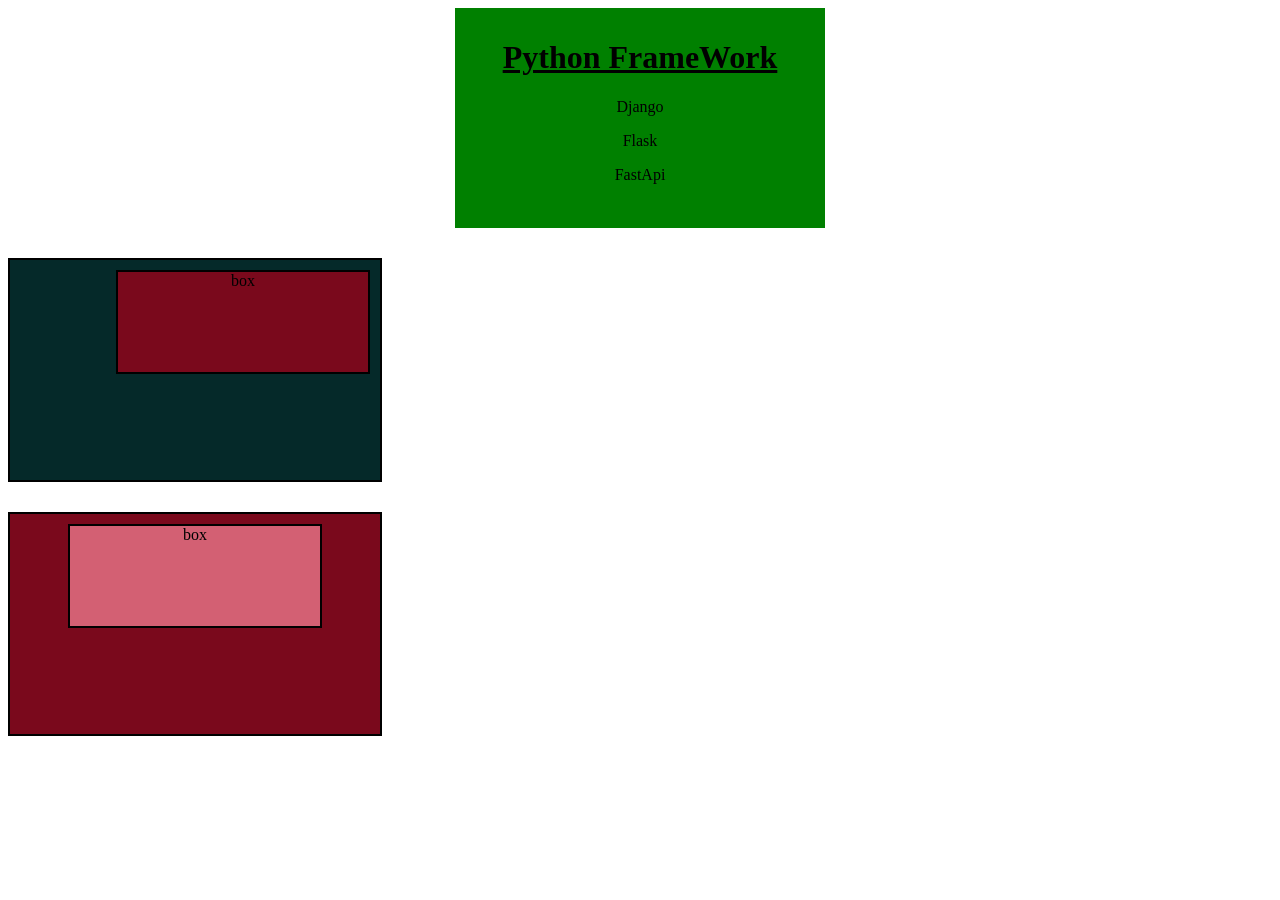
<file: box/index.html>
<!DOCTYPE html>
<html lang="en">
<head>
    <meta charset="UTF-8">
    <meta name="viewport" content="width=device-width, initial-scale=1.0">
    <title>Document</title>
    <link rel="stylesheet" href="./style.css">
</head>
<body>
    <div class="card1">
        <h1 class="card-heading">Python FrameWork</h1>
        <div class="card-body">
            <p>Django</p>
            <p>Flask</p>
            <p>FastApi</p>
        </div>
    </div>

    <div class="card2">
         <div class="box1">box</div>
    </div>

    <div class="card3">
        <div class="box2">box</div>
    </div>

</body>
</html>
</file>
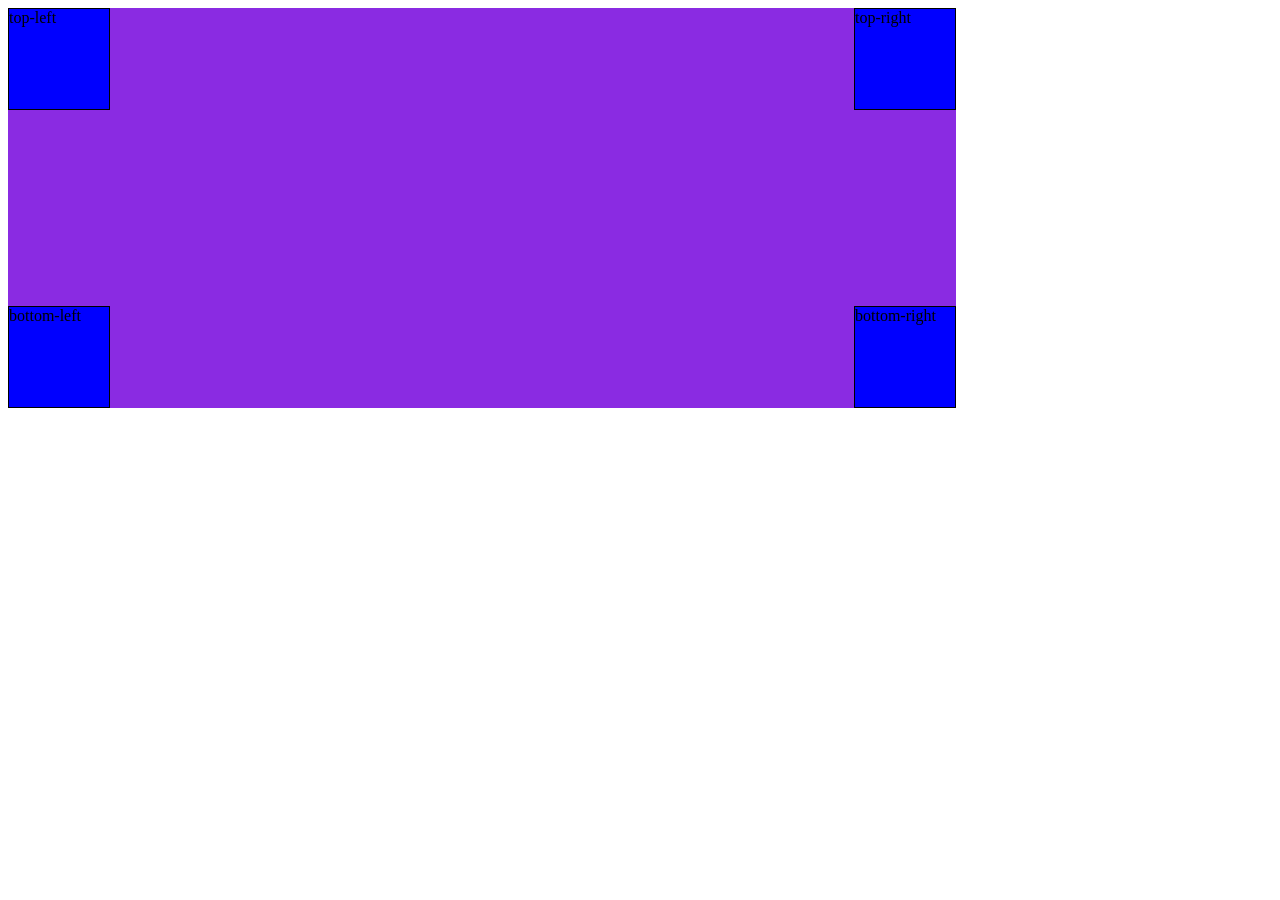
<file: css_position_task2/index.html>
<!DOCTYPE html>
<html lang="en">
<head>
    <meta charset="UTF-8">
    <meta name="viewport" content="width=device-width, initial-scale=1.0">
    <title>Document</title>
    <link rel="stylesheet" href="style.css">
</head>
<body>
    <div class="parent">
        <div class="child">top-left</div>
        <div class="child">top-right</div>
        <div class="child">bottom-left</div>
        <div class="child">bottom-right</div>
    </div>
    
</body>
</html>
</file>
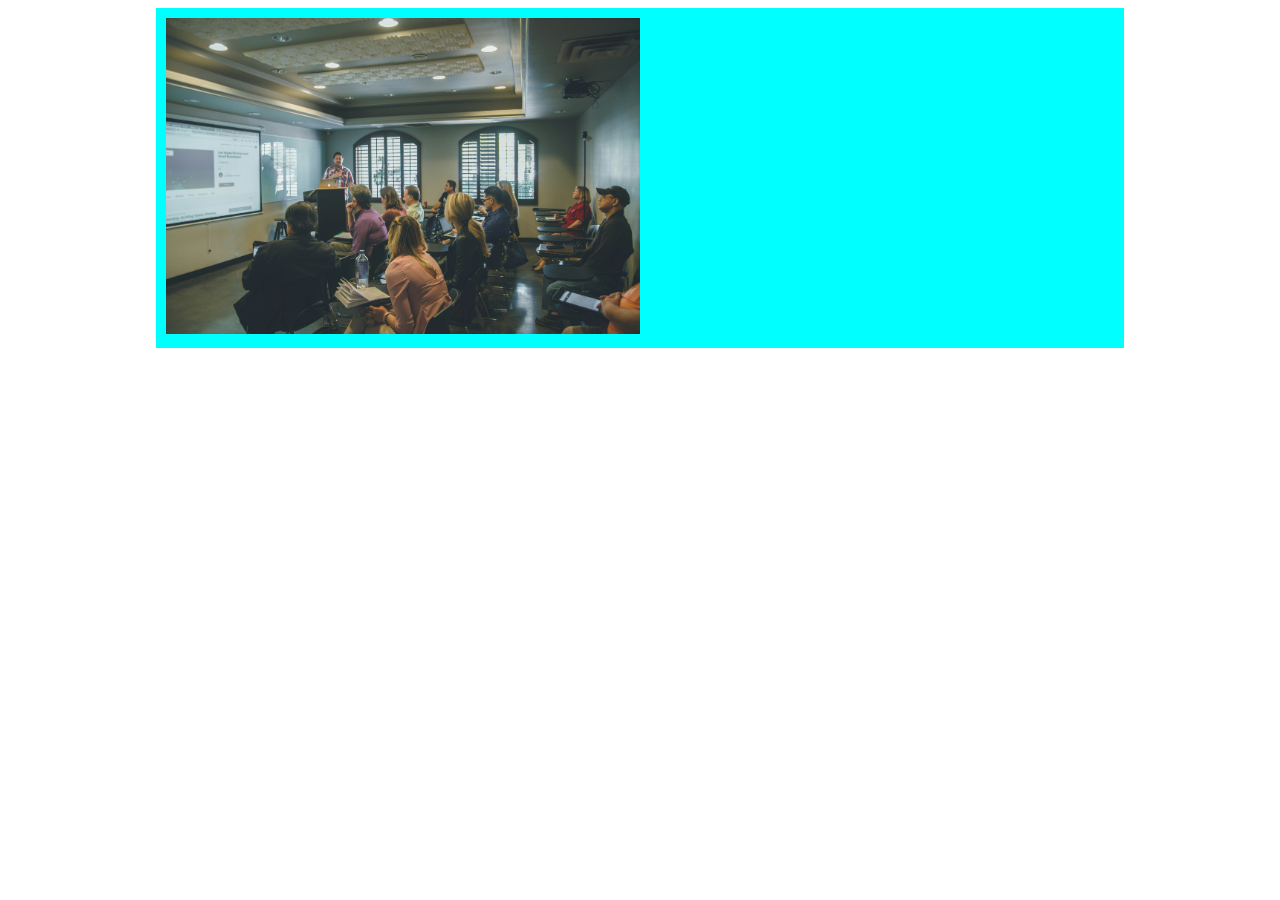
<file: css_tasks/index.html>
<!DOCTYPE html>
<html lang="en">
<head>
    <meta charset="UTF-8">
    <meta name="viewport" content="width=device-width, initial-scale=1.0">
    <title>Document</title>
    <link rel="stylesheet" href="style.css">
</head>
<body>
    <div class="card">
        <img class="card-image" src="./images/quilia-1-aA2Fadydc-unsplash.jpg" alt="">
    </div>
</body>
</html>
</file>
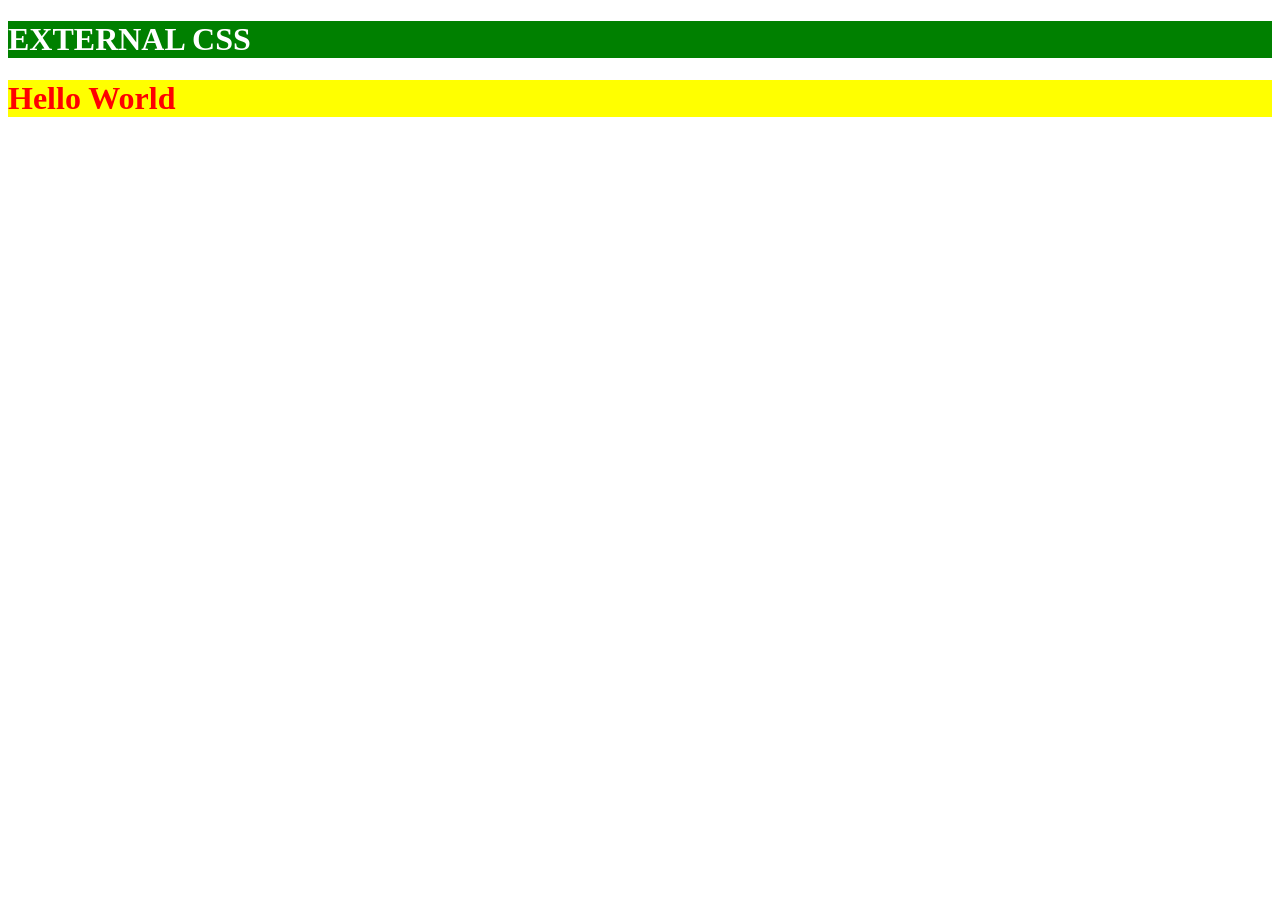
<file: external_css/index.html>
<!DOCTYPE html>
<html lang="en">
<head>
    <meta charset="UTF-8">
    <meta name="viewport" content="width=device-width, initial-scale=1.0">
    <title>Document</title>
    <link rel="stylesheet" href="./style.css">
</head>
<body>
    <h1 class="bg-success text-white">EXTERNAL CSS</h1>
    <h1 class="bg-warning text-danger">Hello World</h1>
</body>
</html>
</file>
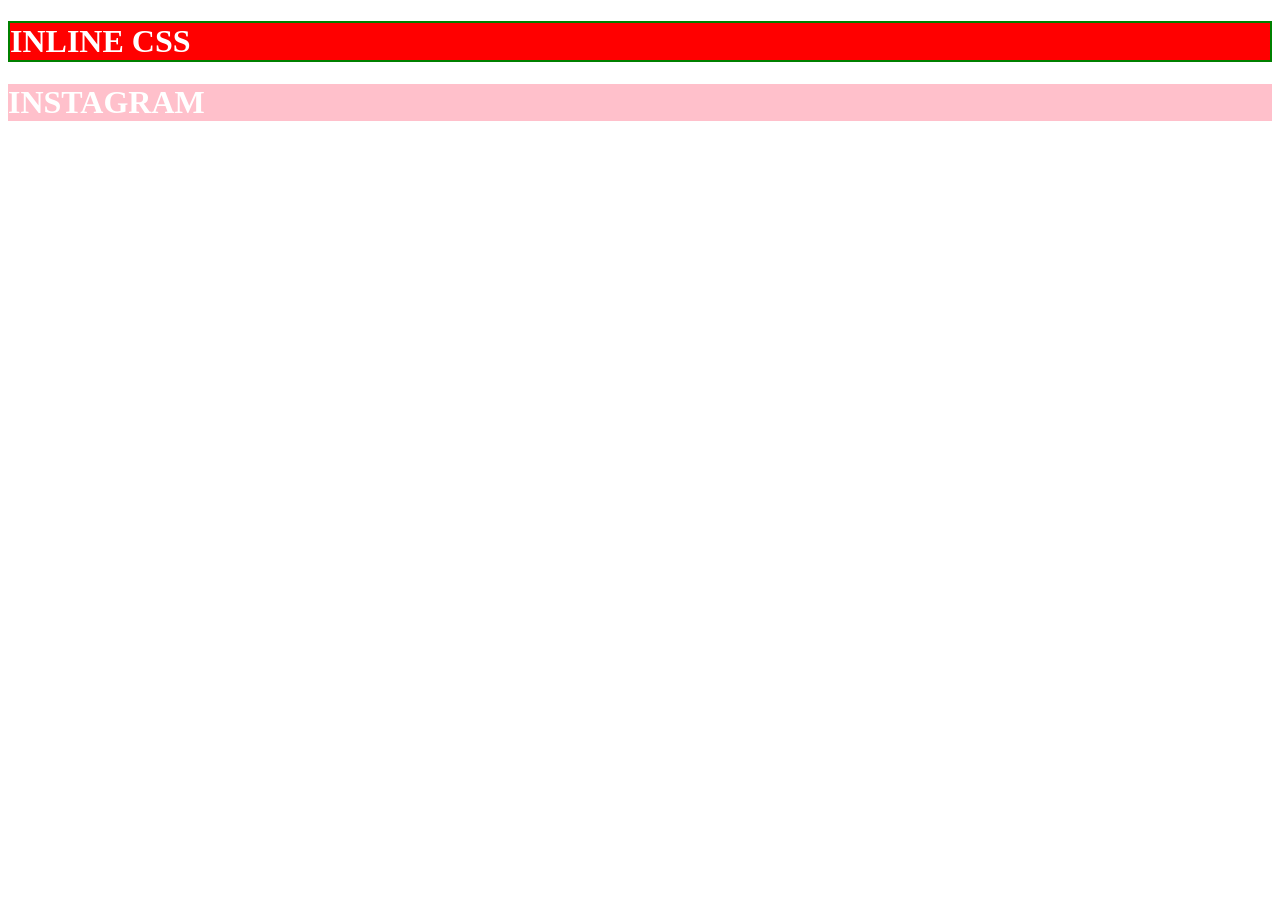
<file: css_styles/inline_css.html>
<!DOCTYPE html>
<html lang="en">
<head>
    <meta charset="UTF-8">
    <meta name="viewport" content="width=device-width, initial-scale=1.0">
    <title>Document</title>
</head>
<body>
    <h1 style="background-color: red; color: white; border: 2px solid green;">INLINE CSS</h1>
    <h1 style="background-color: pink; color: white;">INSTAGRAM</h1>
</body>
</html>
</file>
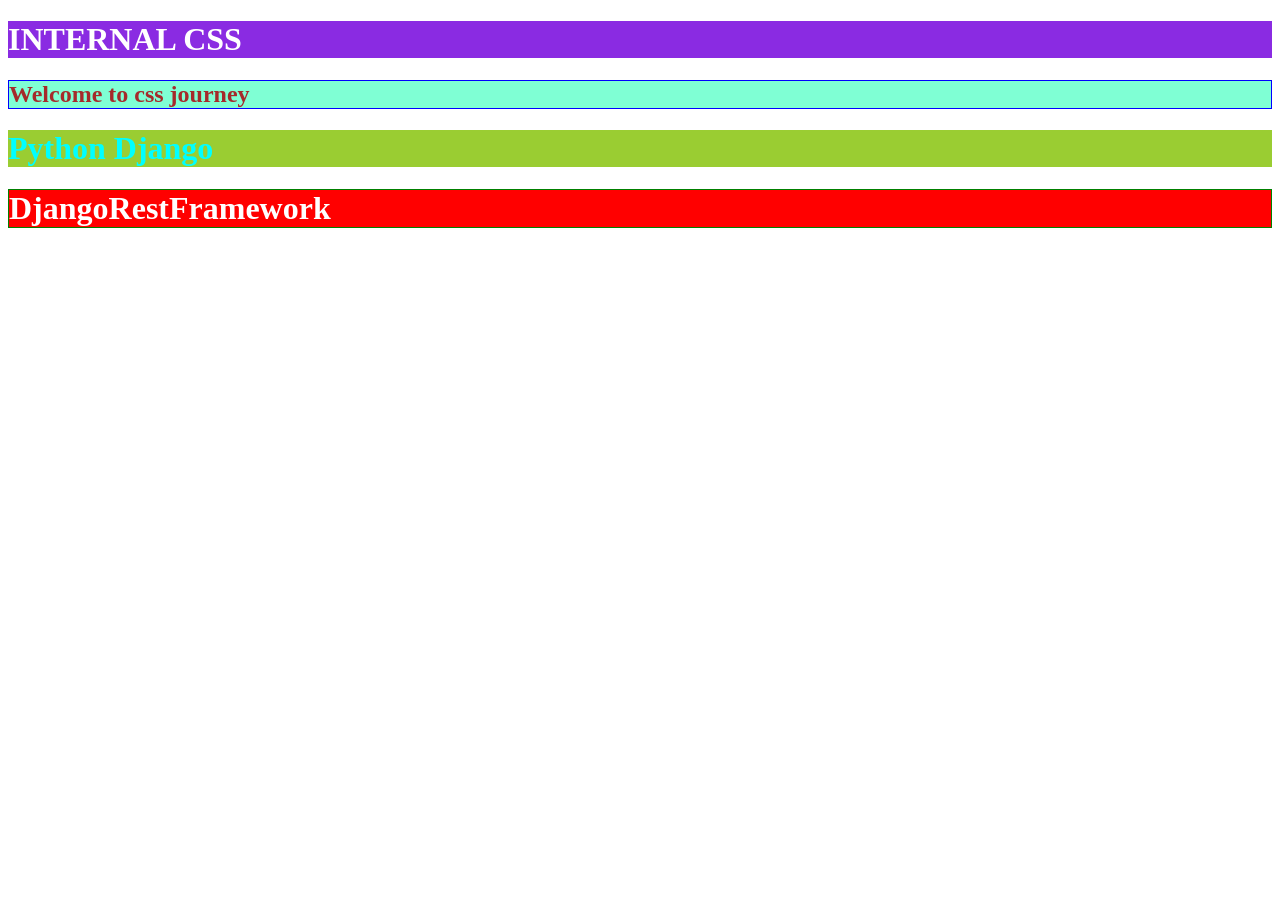
<file: css_styles/internal_css.html>
<!DOCTYPE html>
<html lang="en">
<head>
    <meta charset="UTF-8">
    <meta name="viewport" content="width=device-width, initial-scale=1.0">
    <title>Document</title>
    <style>
        /*
        This is css command..
        */
        h1{
            background-color: blueviolet;
            color: white;
        }
        h2{
            background-color: aquamarine;
            color: brown;
            border: 1px solid blue;
        }
        .heading{
            background-color: yellowgreen;
            color: aqua;
        }
        .bg-danger{
            background-color: red;
        }
        .border-success{
            border: 1px solid green;
        }
    </style>
</head>
<body>
    <h1>INTERNAL CSS</h1>
    <h2>Welcome to css journey</h2>
    <h1 class="heading">Python Django</h1>
    <h1 class="bg-danger border-success">DjangoRestFramework</h1>
</body>
</html>
</file>
<file: box/style.css>
.card1{background-color: green;
    width:350px;
    height: 200px;
    padding: 10px;
    margin-left: auto;
    margin-right: auto;
    margin-bottom: 30px;
}
.card-heading{
    text-align: center;
    text-decoration: underline;
}
.card-body{
    width:100px;
    margin-left: auto;
    margin-right: auto;
    text-align: center;
}
.card2{
    width:350px;
    height:200px;
    background-color: rgb(5, 41, 41);
    padding: 10px;
    border: 2px solid black;
    margin-bottom: 30px;
}
.box1{
    width:250px;
    height:100px;
    background-color: rgb(122, 9, 28);
    margin-left: auto;
    text-align: center;
    border: 2px solid black;
}
.card3{
    width:350px;
    height:200px;
    background-color:rgb(122, 9, 28) ;
    padding: 10px;
    border: 2px solid black;
}
.box2{
    width:250px;
    height:100px;
    background-color:rgb(211, 96, 115);
    margin-left: auto;
    margin-right: auto;
    text-align: center;
    border: 2px solid black;
}
</file>
<file: css_position_task2/style.css>
.parent{
    width:75%;
    height: 400px;
    background-color:blueviolet ;
    position: relative;
}
.child{
    width: 100px;
    height: 100px;
    background-color: blue;
    border: 1px solid black;
}
.child:nth-child(2){
    position: absolute;
    right: 0;
    top: 0;
}
.child:nth-child(3){
    position:absolute;
    bottom: 0;
}
.child:nth-child(4){
    position: absolute;
    right: 0;
    bottom: 0;
}
</file>
<file: css_tasks/style.css>
.card{
    width:75%;
    min-height: 300px;
    background-color: aqua;
    padding: 10px;
    margin-left: auto;
    margin-right: auto;
   
}

.card-image{
    width:50%;

}
</file>
<file: external_css/style.css>
.bg-success{
    background-color: green;
}
.text-white{
    color: white;
}
.bg-warning{
    background-color: yellow;
}
.text-danger{
    color: red;
}
</file>
